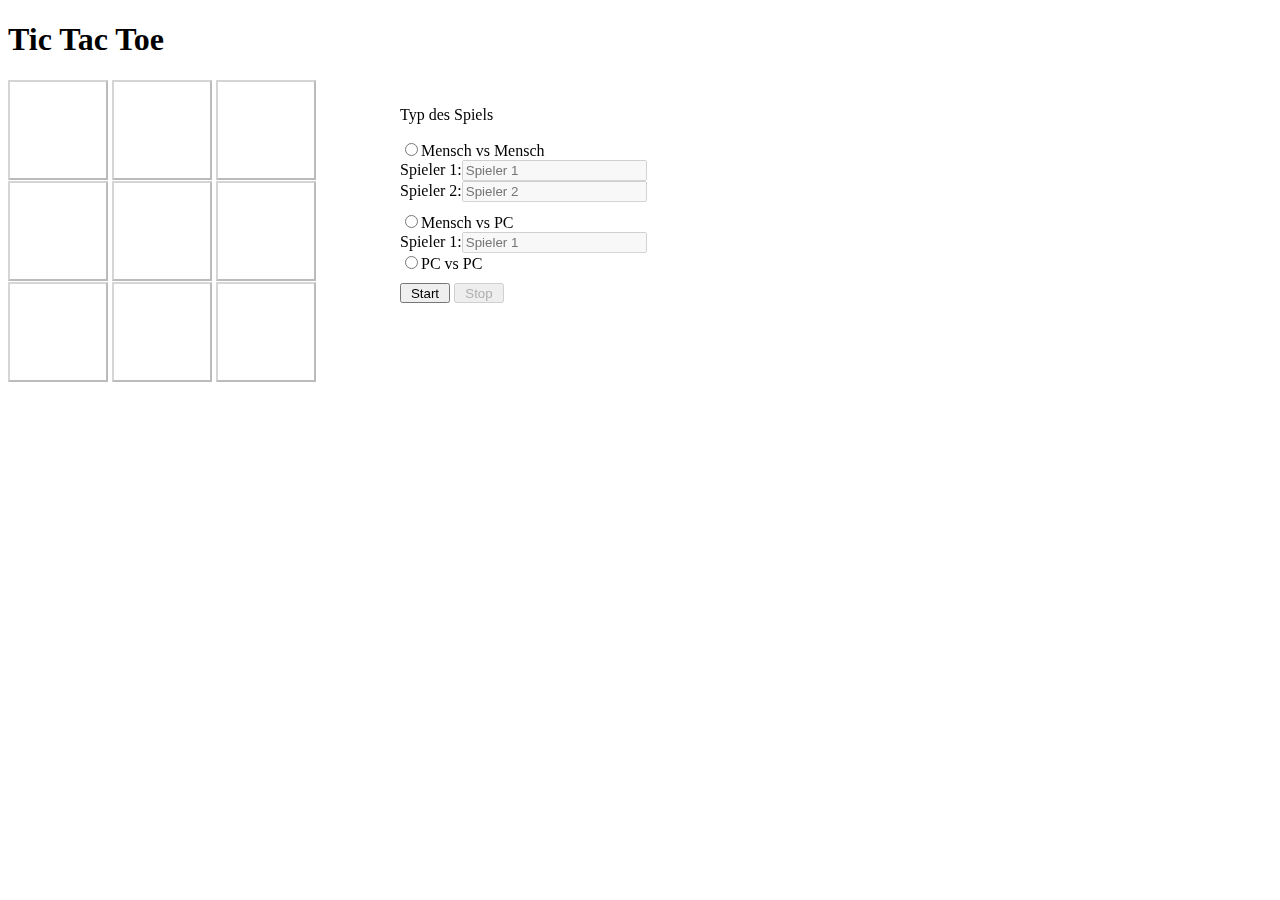
<file: LB1/index.html>
<!DOCTYPE html>
<html lang="de">
  <head>
    <meta charset="utf-8">
    <link rel="stylesheet" href="index.css" >
  </head>
  <body>
    <h1>Tic Tac Toe</h1>
    <button id="btn1" name="00" class="playbutton"></button>
    <button id="btn2" name="01" class="playbutton"></button>
    <button id="btn3" name="02"class="playbutton"></button>
    <br>
    <button id="btn4" name="10" class="playbutton"></button>
    <button id="btn5" name="11" class="playbutton"></button>
    <button id="btn6" name="12" class="playbutton"></button>
    <br>
    <button id="btn7" name="20" class="playbutton"></button>
    <button id="btn8" name="21" class="playbutton"></button>
    <button id="btn9" name="22"class="playbutton"></button>
    <div id="orgnaization">
    <div id="controlGameKind">
      <p>Typ des Spiels</p>
      <!-- <ul> -->

        <div class="list">
          <input type="radio" id="mvm" class="chkBox" name="chk"><label>Mensch vs Mensch</label>
          <div><label>Spieler 1:<label><input type="email" id="txtSpieler1" placeholder="Spieler 1"></div>
          <div><label>Spieler 2:<label><input type="email" id="txtSpieler2" placeholder="Spieler 2"></div>
        </div>
        <div class="list">
         <input type="radio" id="mvp" class="chkBox" name="chk">Mensch vs PC
          <div><label>Spieler 1:<label><input type="email" id="txtSpieler3"  placeholder="Spieler 1"></div>
         <input type="radio" id="pvp" class="chkBox" name="chk">PC vs PC
        </div>

      <!--  </ul>-->
    </div>
    <div id="controlStatus">
      <button id="btnStart" class="statusButton">Start</button>
      <button id="btnStop" class="statusButton">Stop</button>
    </div>
    <div id="result">
      <label id="result_winnerMailAddress" class="result"></label>
    </div>
  </div>
    <script src="index.js"></script>
  </body>
</html>
</file>
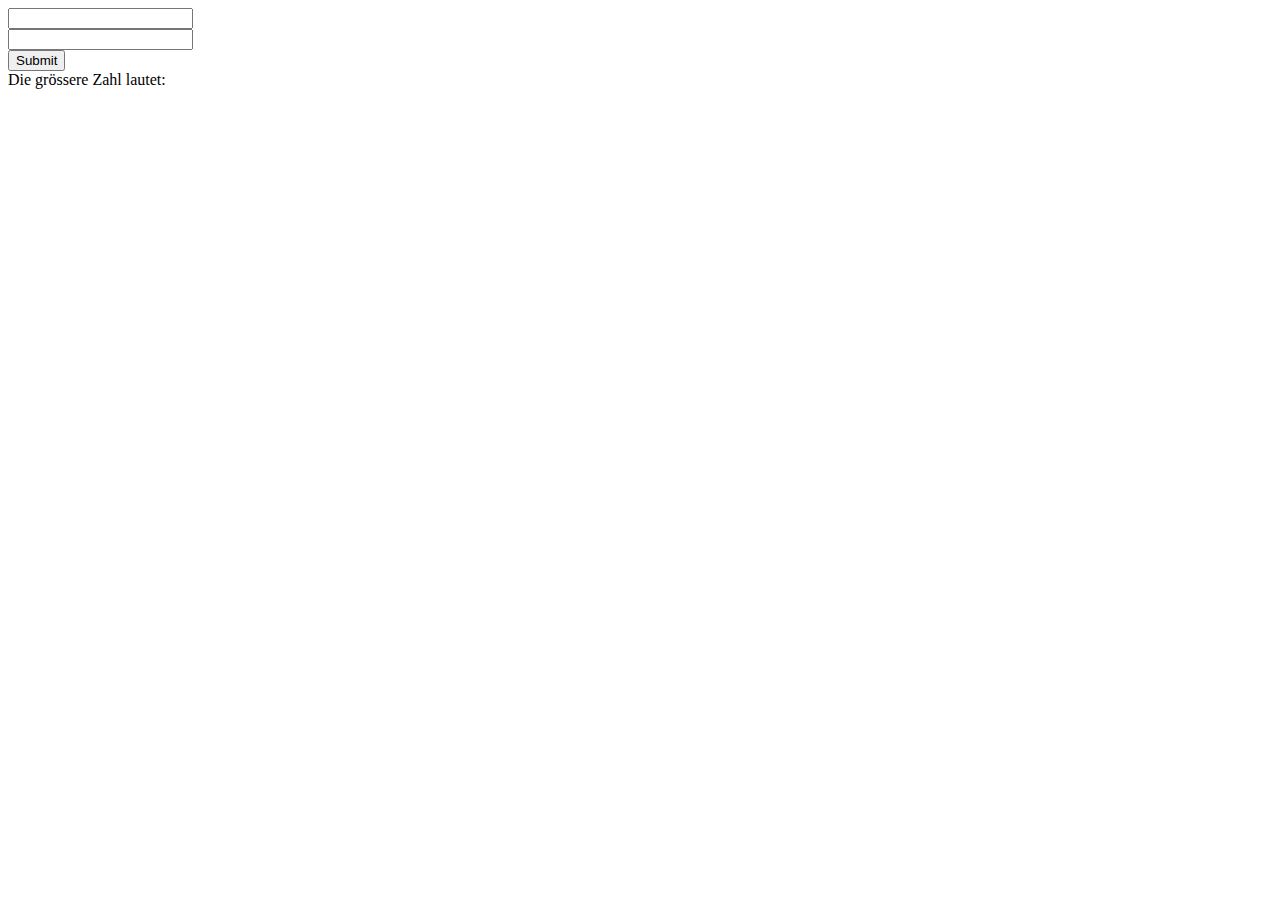
<file: Lektion02-02/index.html>
<html>
  <head>
    <meta charset="utf-8"/>
  <head>
  <body>
    <input type="text" id="firstNumber"/><br>
    <input type="text" id="secondNumber"/><br>
    <input type="submit" id="btnShow" /></button><br>
    Die grössere Zahl lautet: <br>
    <p id="result"></p>
  <script src="index.js"></script>
  <body>
</html>
</file>
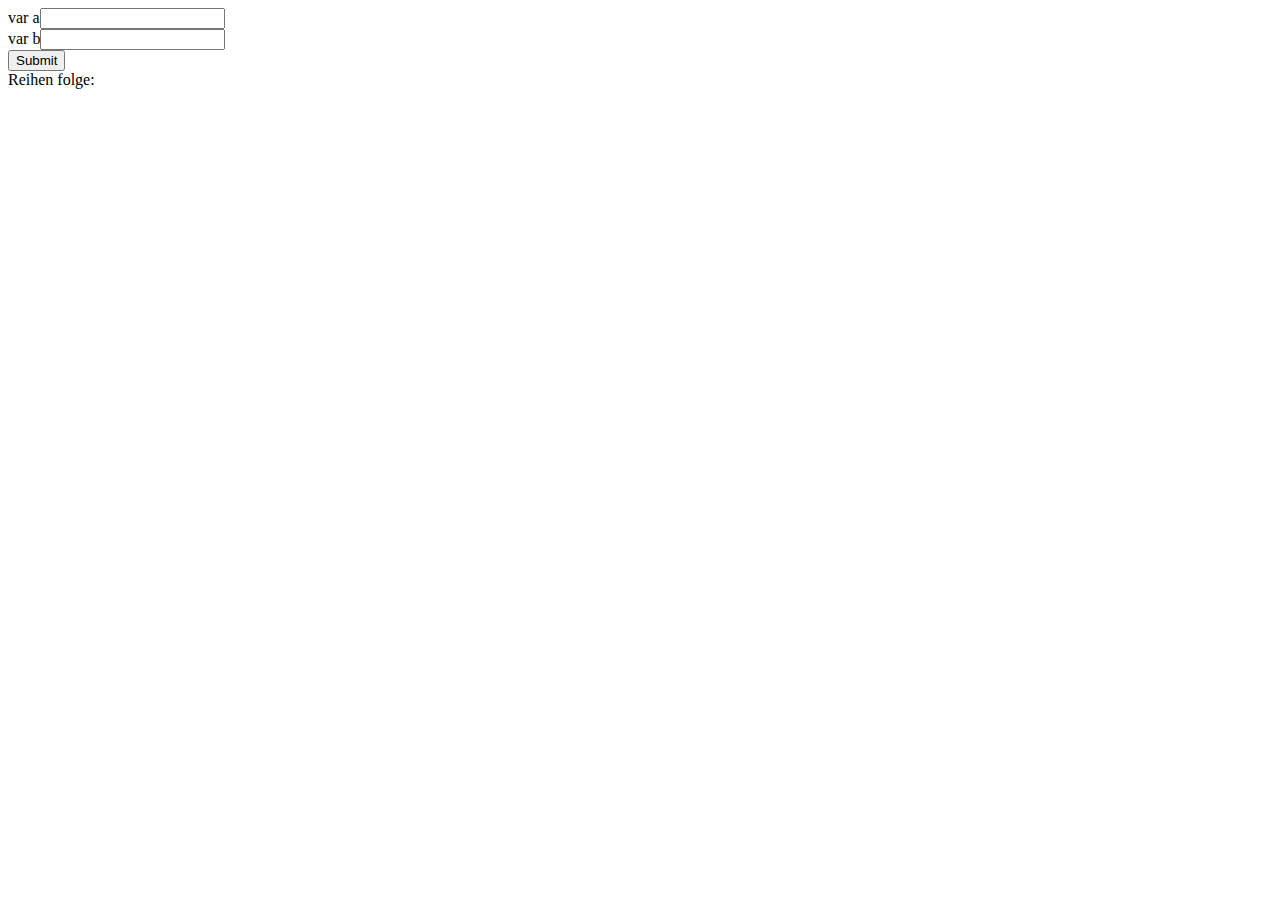
<file: Lektion02-03/index.html>
<html>
  <head>
    <meta charset="utf-8"/>
  <head>
  <body>
    var a<input type="text" id="firstNumber"/><br>
    var b<input type="text" id="secondNumber"/><br>
    <input type="submit" id="btnShow" /></button><br>
    Reihen folge: <br>
    <p id="result"></p>
  <script src="index.js"></script>
  <body>
</html>
</file>
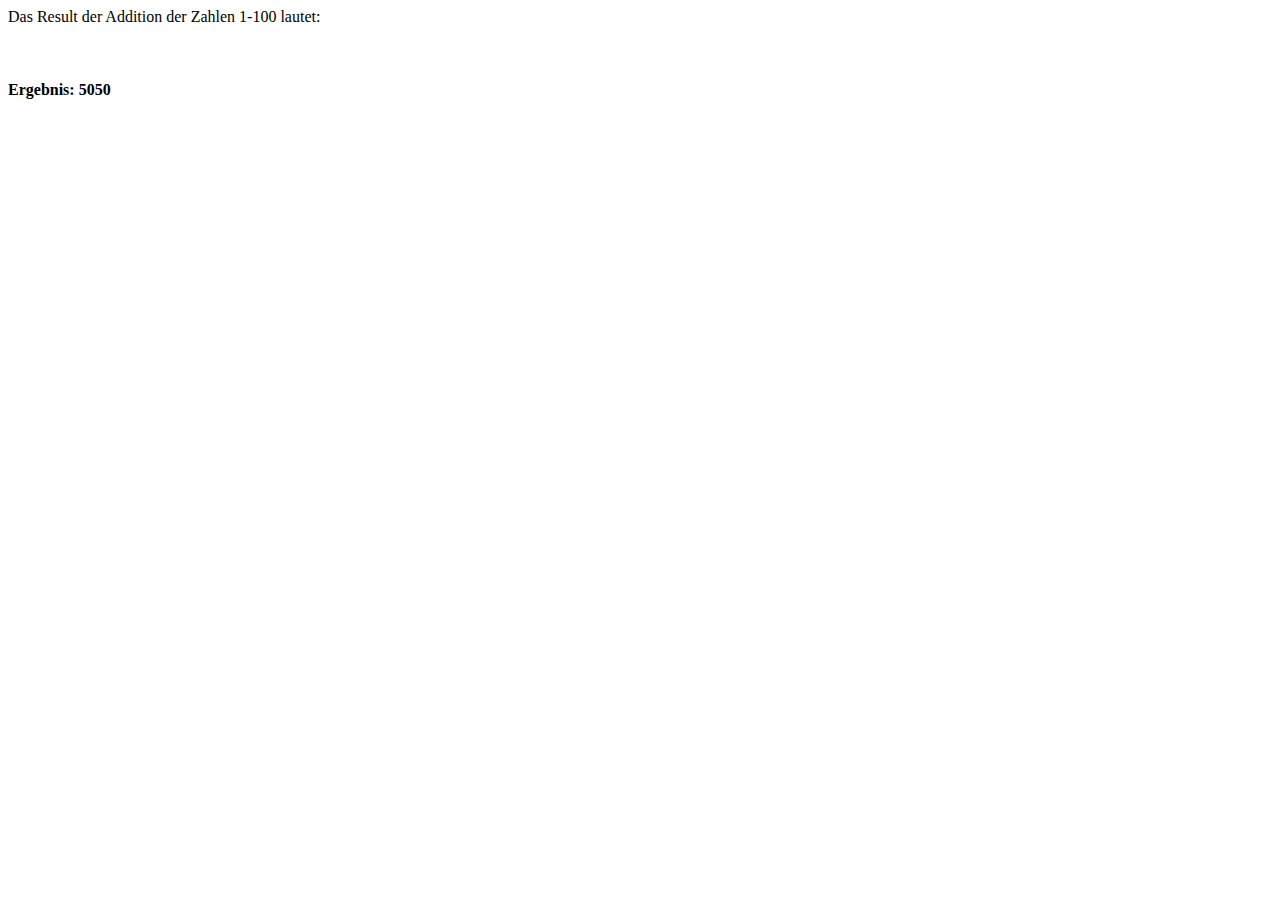
<file: Lektion02-04/index.html>
<html>
  <head>
    <meta charset="utf-8"/>
  <head>
  <body>
    <p>Das Result der Addition der Zahlen 1-100 lautet: <p><br>
    <h4 id="result">Ergebnis: </h4>
  <script src="index.js"></script>
  <body>
</html>
</file>
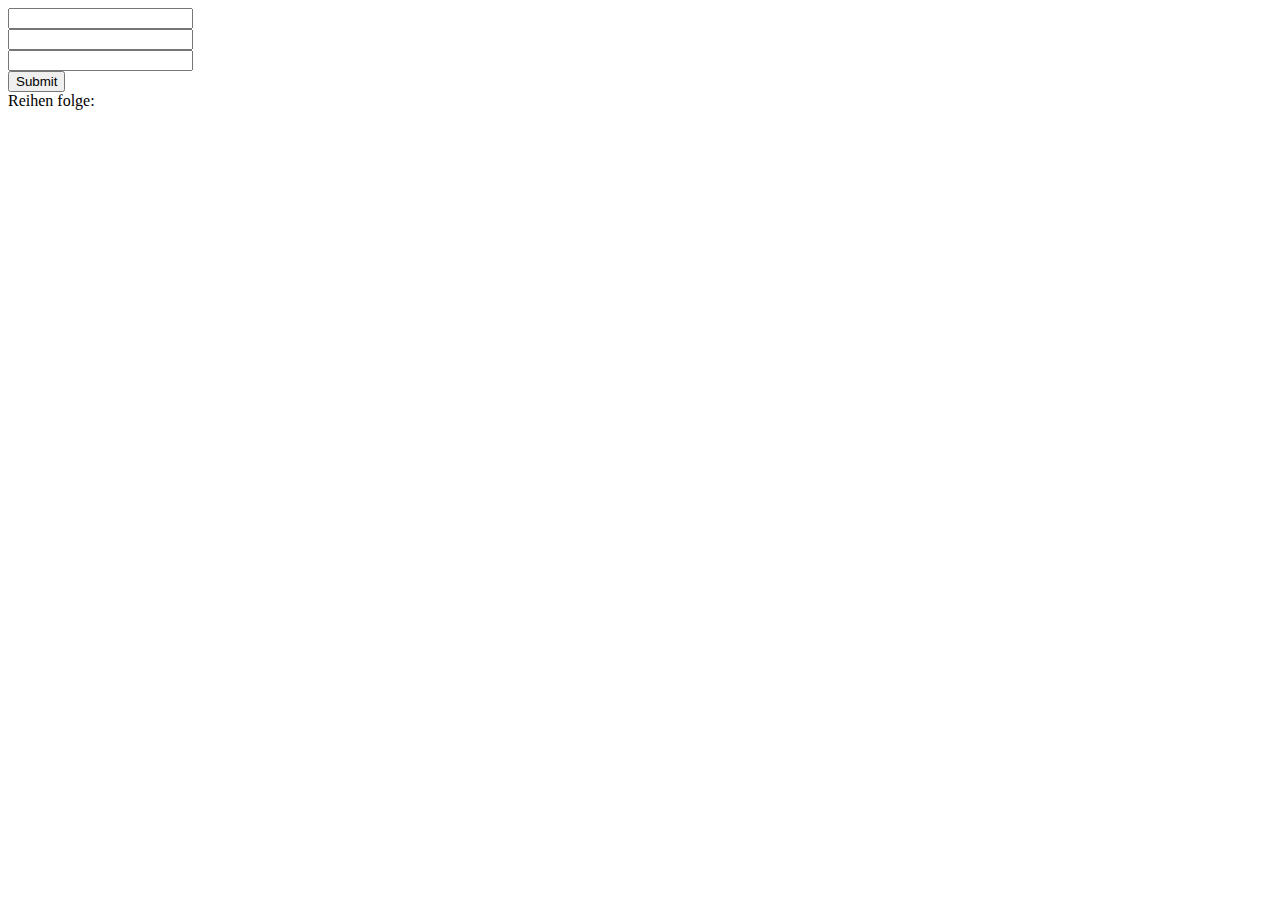
<file: Lektion02-07/index.html>
<html>
  <head>
    <meta charset="utf-8"/>
  <head>
  <body>
    <input class="nmb" type="text" id="firstNumber"/><br>
    <input class="nmb" type="text" id="secondNumber"/><br>
    <input class="nmb" type="text" id="thirdNumber"/><br>
    <input type="submit" id="btnShow" /></button><br>
    Reihen folge: <br>
    <p id="result"></p>
  <script src="index.js"></script>
  <body>
</html>
</file>
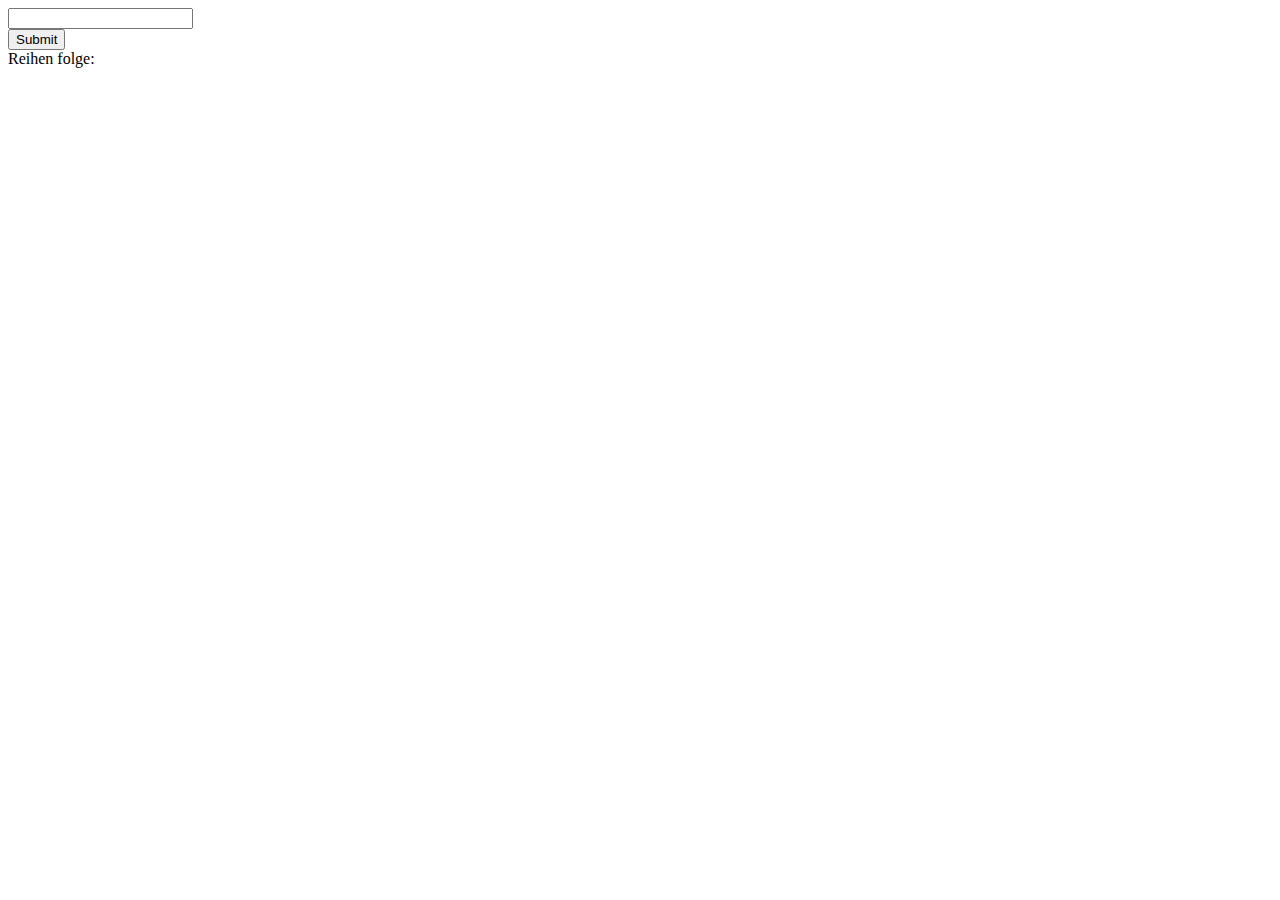
<file: Lektion03-02/index.html>
<html>
  <head>
    <meta charset="utf-8"/>
  <head>
  <body>
    <input class="nmb" type="text" id="maxValue"/><br>
    <input type="submit" id="btnShow" /></button><br>
    Reihen folge: <br>
    <p id="result"></p>
  <script src="index.js"></script>
  <body>
</html>
</file>
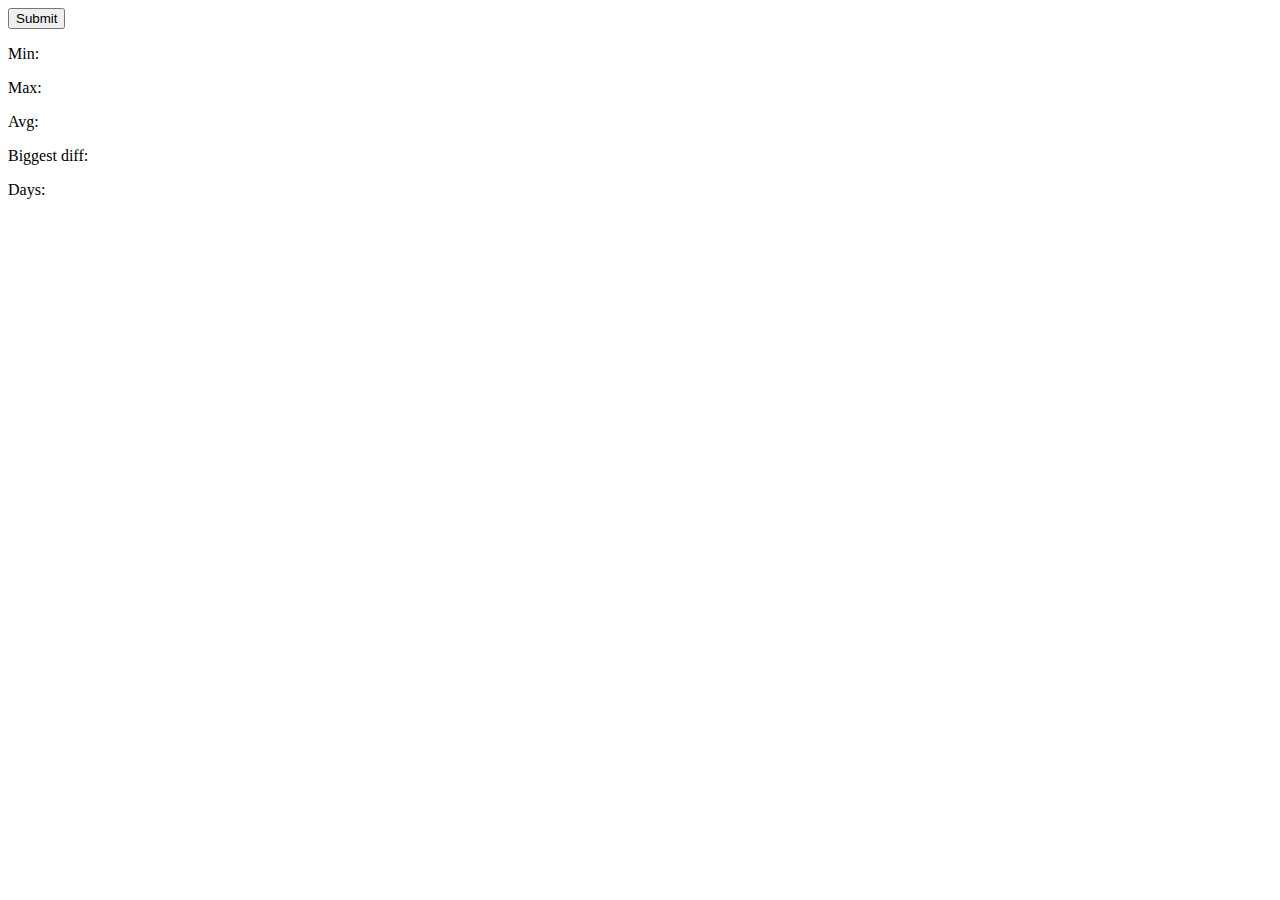
<file: Lektion03-04/index.html>
<html>
  <head>
    <meta charset="utf-8"/>
  <head>
  <body>
    <input type="submit" id="btnShow" /></button><br>
    <p id="temp"></p>
    <p id="min">Min: </p>
    <p id="max">Max: </p>
    <p id="avg">Avg: </p>
    <p id="big">Biggest diff: </p>
    <p id="d">Days: </p>
  <script src="index.js"></script>
  <body>
</html>
</file>
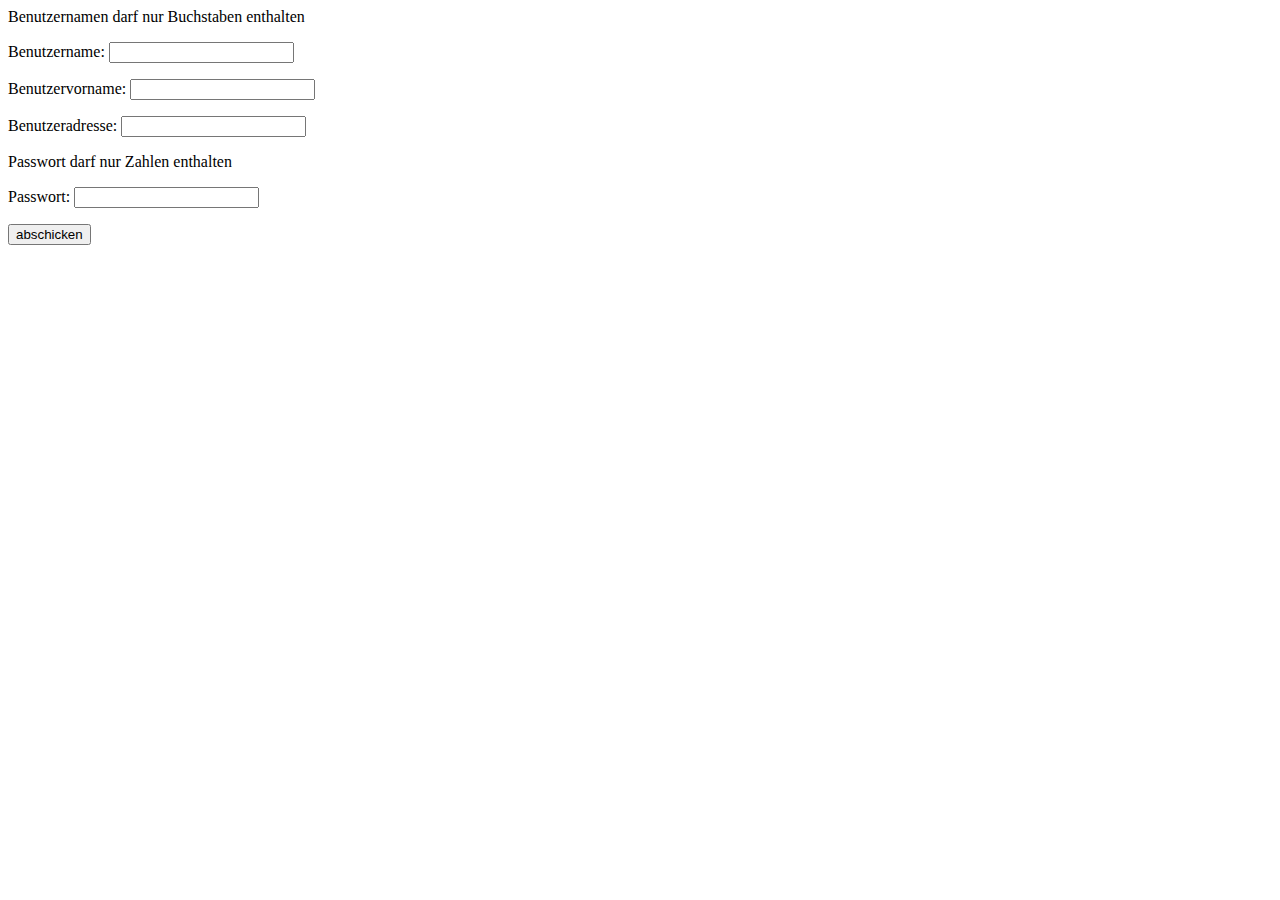
<file: WebFormular/eingabe.html>
<!DOCTYPE>
	<html>	
	<head>
		<meta http-equiv="Content-Type" content="text/html; charset=ISO-8859-1">
         <title>Uebergabe der Informationen</title>
    </head>
    <body>
       <form name="frmLogin"  action="weiterleitung.php"   method="post"  id="Form1">
		<div id="bereich1">
			<p>Benutzernamen darf nur Buchstaben enthalten</p>  
			<p>Benutzername: <input type="text" size="20" name="txtBenutzername" id="txtBenutzername" /></p>
			<p>Benutzervorname: <input type="text" size="20" name="txtBenutzervorname" id="txtBenutzervorname" /></p>
			<p>Benutzeradresse: <input type="text" size="20" name="txtBenutzeradresse" id="txtBenutzeradresse" /></p>
			<p>Passwort darf nur Zahlen enthalten<p> 
			<p>Passwort: <input type="password" size="20" name="txtPasswort" id="txtPasswort" /></p>
			<input type="submit" name="" value="abschicken" id="cmdSubmit">
		</div>
      </form>
    </body>
<!-- die �berpr�fung und Plausiblisierung der Inhalt folgt sp�ter>  
</html>
</file>
<file: LB1/index.css>
.playbutton
{
  width:100px;
  height:100px;
  background-color: white
}

.statusButton
{
  width:50px;
  height: 20px;
}

.chkBox
{

}

.player1selected
{
    /*background-color: green;*/
    background-image: url('x-view.svg');
    background-size: cover;
}

.player2selected
{
  /*  background-color: red;*/
    background-image: url('o-view.svg');
    background-size: cover;
}

.result
{

}

body
{
  font-family: "Segoe UI light";
}

#result_winnerMailAddress
{
    width: 305px;
    border-style:solid;
    border: 5 5 5 5;
    border-color: green;
    position: fixed;
    left:5px;
    top:400px;
    background-color: white;
}

#orgnaization
{
  position: fixed;
  top:90px;
  left:400px;
}

input[type='checkbox']
{
  float:left;
}

.list
{
  margin-bottom: 10px;
}

label
{
  float:none;
}

:invalid
{
  border-color: red;
  border: 5 5 5 5;
  border-style: solid;
}
</file>
